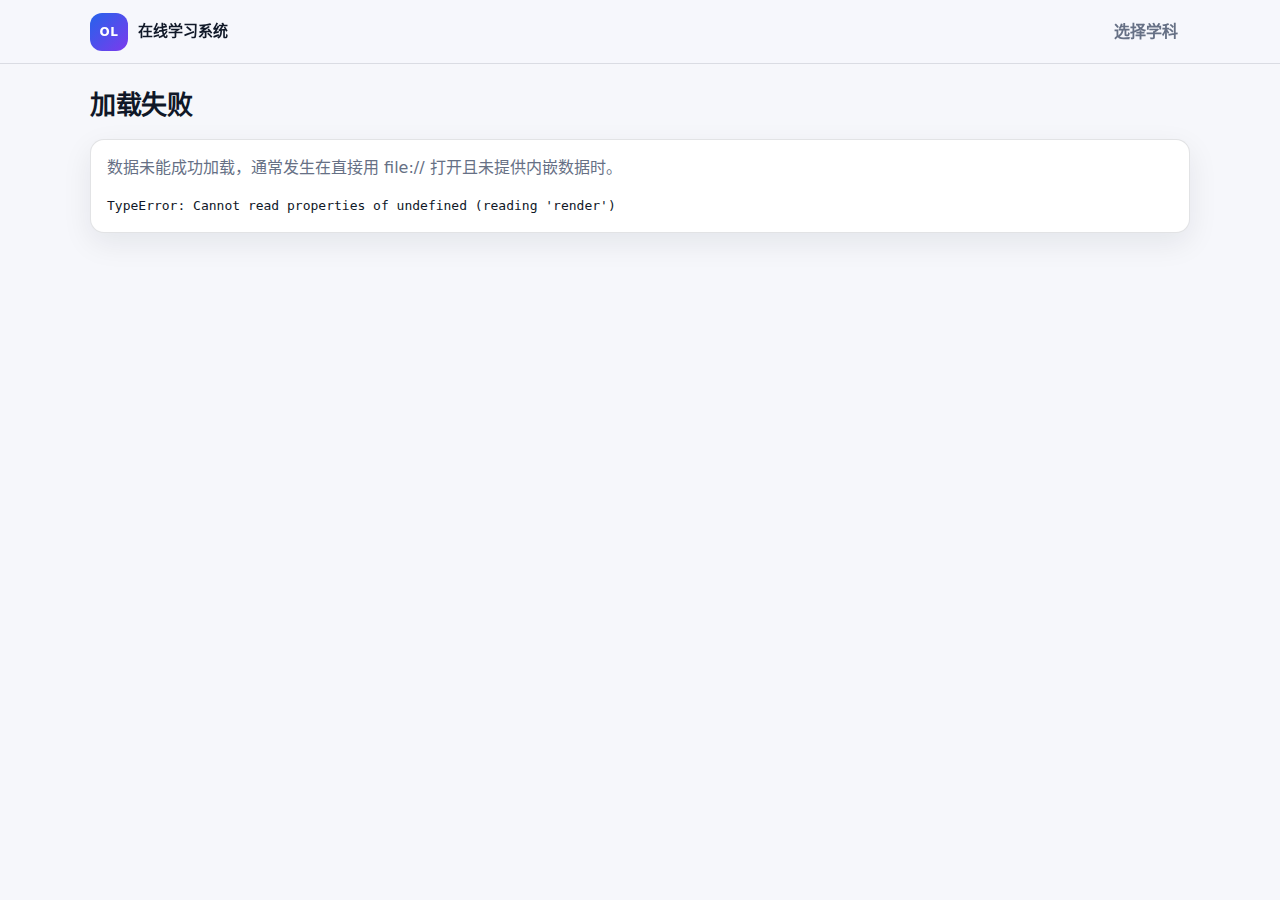
<file: index.html>
<!doctype html>
<html lang="zh-CN">
  <head>
    <meta charset="utf-8" />
    <meta name="viewport" content="width=device-width, initial-scale=1" />
    <title>在线学习系统</title>
    <link rel="stylesheet" href="css/style.css" />
  </head>
  <body>
    <header class="topbar" id="topbar">
      <div class="topbar__inner container">
        <a class="brand" href="#/">
          <span class="brand__badge" aria-hidden="true">OL</span>
          <span class="brand__text">在线学习系统</span>
        </a>
        <button class="nav-toggle" id="navToggle" type="button" aria-label="打开导航" aria-expanded="false">
          菜单
        </button>
        <nav class="nav" id="nav" aria-label="主导航"></nav>
      </div>
    </header>

    <main class="main">
      <div class="container" id="app"></div>
    </main>

    <script src="js/data_seed.js"></script>
    <script src="js/data.js"></script>
    <script src="js/storage.js"></script>
    <script src="js/router.js"></script>
    <script src="js/modules/home.js"></script>
    <script src="js/modules/practice.js"></script>
    <script src="js/modules/knowledge.js"></script>
    <script src="js/modules/mistakes.js"></script>
    <script src="js/modules/progress.js"></script>
    <script src="js/modules/stats.js"></script>
    <script src="js/main.js"></script>
  </body>
</html>
</file>
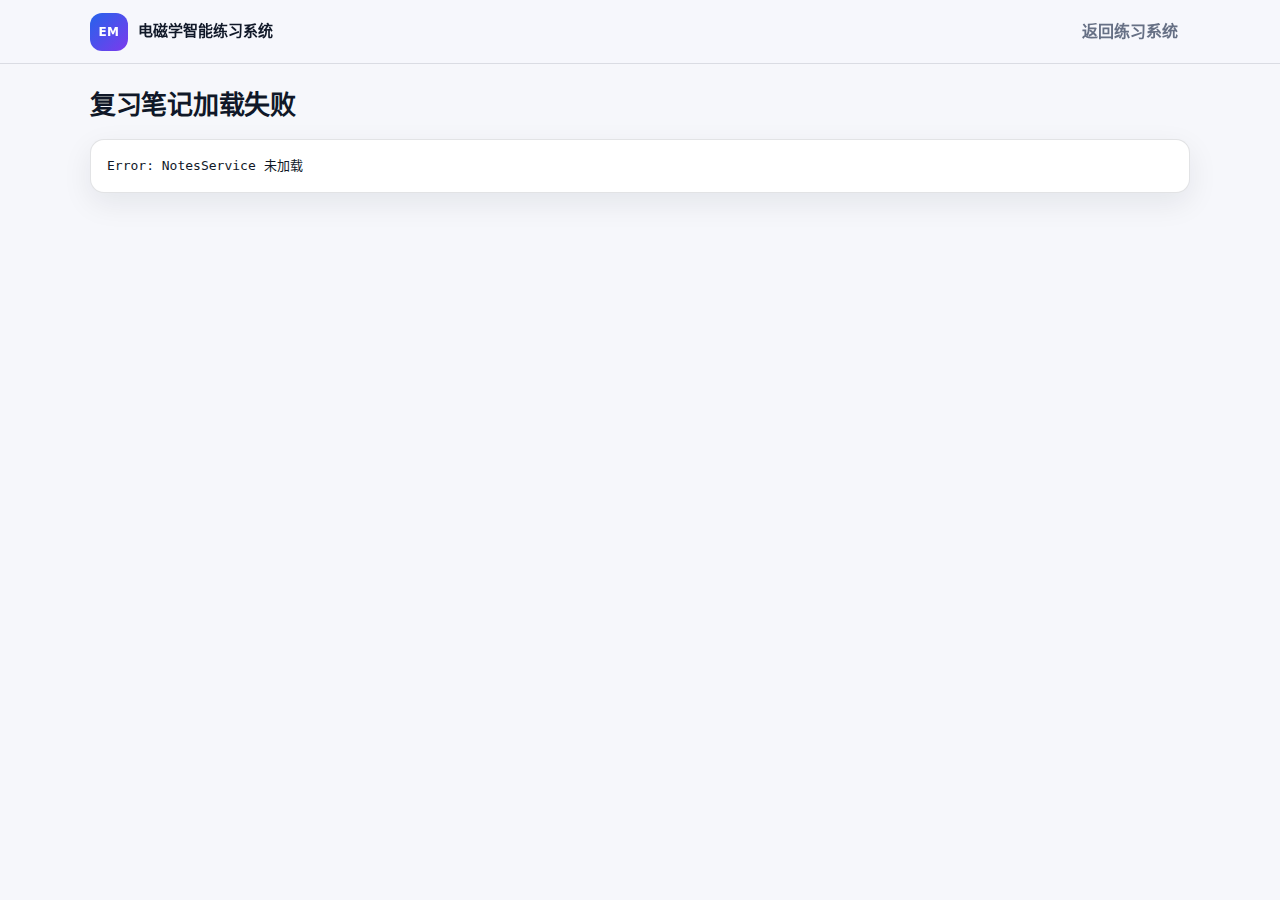
<file: notes.html>
<!doctype html>
<html lang="zh-CN">
  <head>
    <meta charset="utf-8" />
    <meta name="viewport" content="width=device-width, initial-scale=1" />
    <title>复习笔记｜电磁学智能练习系统</title>
    <link rel="stylesheet" href="css/style.css" />
  </head>
  <body>
    <header class="topbar" id="topbar">
      <div class="topbar__inner container">
        <a class="brand" href="index.html#/">
          <span class="brand__badge" aria-hidden="true">EM</span>
          <span class="brand__text">电磁学智能练习系统</span>
        </a>
        <nav class="nav" aria-label="笔记导航">
          <a href="index.html#/">返回练习系统</a>
        </nav>
      </div>
    </header>

    <main class="main">
      <div class="container" id="notesApp"></div>
    </main>

    <script src="js/notes_seed.js"></script>
    <script src="js/notes_render.js"></script>
    <script src="js/notes_viewer.js"></script>
  </body>
</html>
</file>
<file: css/style.css>
:root {
  --bg: #f6f7fb;
  --card: #ffffff;
  --text: #101828;
  --muted: #667085;
  --border: rgba(16, 24, 40, 0.12);
  --shadow: 0 10px 30px rgba(16, 24, 40, 0.08);

  --primary: #2563eb;
  --primary-weak: rgba(37, 99, 235, 0.12);
  --danger: #dc2626;
  --success: #16a34a;
  --warning: #f59e0b;

  --radius: 14px;
  --radius-sm: 10px;
  --topbar-h: 64px;
}

*,
*::before,
*::after {
  box-sizing: border-box;
}

html,
body {
  height: 100%;
}

body {
  margin: 0;
  background: var(--bg);
  color: var(--text);
  font-family:
    ui-sans-serif,
    system-ui,
    -apple-system,
    BlinkMacSystemFont,
    "Segoe UI",
    Roboto,
    "Helvetica Neue",
    Arial,
    "Noto Sans",
    "Liberation Sans",
    sans-serif;
  line-height: 1.5;
}

a {
  color: inherit;
  text-decoration: none;
}

.container {
  width: min(1100px, calc(100% - 32px));
  margin: 0 auto;
}

.topbar {
  position: fixed;
  inset: 0 0 auto 0;
  height: var(--topbar-h);
  background: rgba(246, 247, 251, 0.85);
  backdrop-filter: blur(10px);
  border-bottom: 1px solid var(--border);
  z-index: 20;
}

.topbar__inner {
  height: 100%;
  display: flex;
  align-items: center;
  justify-content: space-between;
  gap: 16px;
  position: relative;
}

.brand {
  display: inline-flex;
  align-items: center;
  gap: 10px;
  font-weight: 700;
}

.brand__badge {
  display: inline-flex;
  align-items: center;
  justify-content: center;
  width: 38px;
  height: 38px;
  border-radius: 12px;
  background: linear-gradient(135deg, var(--primary), #7c3aed);
  color: #fff;
  letter-spacing: 0.5px;
  font-size: 12px;
}

.brand__text {
  font-size: 15px;
}

.nav {
  display: flex;
  align-items: center;
  gap: 6px;
  flex-wrap: wrap;
  justify-content: flex-end;
}

.nav-toggle {
  display: none;
  appearance: none;
  border: 1px solid var(--border);
  background: rgba(255, 255, 255, 0.7);
  border-radius: 12px;
  padding: 10px 12px;
  font-weight: 800;
  color: var(--text);
  cursor: pointer;
}

.nav-toggle:hover {
  background: rgba(16, 24, 40, 0.04);
}

.nav a {
  padding: 10px 12px;
  border-radius: 12px;
  color: var(--muted);
  font-weight: 600;
}

.nav a:hover {
  background: rgba(16, 24, 40, 0.04);
  color: var(--text);
}

.nav a[aria-current="page"] {
  background: var(--primary-weak);
  color: var(--primary);
}

.main {
  padding: calc(var(--topbar-h) + 22px) 0 40px;
}

.page {
  display: grid;
  gap: 14px;
}

.page__title {
  margin: 0;
  font-size: 26px;
  letter-spacing: -0.3px;
}

.muted {
  color: var(--muted);
}

.card {
  background: var(--card);
  border: 1px solid var(--border);
  border-radius: var(--radius);
  box-shadow: var(--shadow);
}

.card--link {
  display: block;
  transition:
    transform 160ms ease,
    box-shadow 160ms ease;
}

.card--link:hover {
  transform: translateY(-2px);
  box-shadow: 0 14px 38px rgba(16, 24, 40, 0.12);
}

.app-enter {
  animation: appEnter 180ms ease both;
}

@keyframes appEnter {
  from {
    opacity: 0;
    transform: translateY(6px);
  }
  to {
    opacity: 1;
    transform: translateY(0);
  }
}

.card__body {
  padding: 16px;
}

.grid {
  display: grid;
  grid-template-columns: repeat(auto-fit, minmax(220px, 1fr));
  gap: 14px;
}

.form-grid {
  display: grid;
  gap: 14px;
  grid-template-columns: repeat(auto-fit, minmax(220px, 1fr));
}

.field {
  display: grid;
  gap: 6px;
}

label {
  color: var(--muted);
  font-weight: 700;
  font-size: 13px;
}

input[type="text"],
input[type="number"],
select,
textarea {
  width: 100%;
  border: 1px solid var(--border);
  border-radius: 12px;
  padding: 10px 12px;
  background: #fff;
  color: var(--text);
  font: inherit;
}

textarea {
  min-height: 120px;
  resize: vertical;
}

.checklist {
  display: grid;
  gap: 8px;
  max-height: 260px;
  overflow: auto;
  padding: 10px;
  border: 1px solid var(--border);
  border-radius: 12px;
  background: rgba(255, 255, 255, 0.7);
}

.checkitem {
  display: flex;
  align-items: center;
  gap: 10px;
  padding: 10px 10px;
  border-radius: 12px;
  border: 1px solid rgba(16, 24, 40, 0.06);
  background: #fff;
}

.checkitem:hover {
  background: rgba(16, 24, 40, 0.02);
}

.checkitem input {
  width: 18px;
  height: 18px;
}

.card__title {
  margin: 0 0 6px;
  font-size: 16px;
}

.card__meta {
  margin: 0;
  color: var(--muted);
  font-size: 13px;
}

.card__icon {
  width: 40px;
  height: 40px;
  border-radius: 14px;
  display: inline-flex;
  align-items: center;
  justify-content: center;
  background: rgba(16, 24, 40, 0.06);
  font-weight: 800;
  color: var(--text);
}

.card__row {
  display: flex;
  align-items: flex-start;
  gap: 12px;
}

.card__col {
  flex: 1;
  min-width: 0;
}

.btn {
  appearance: none;
  border: 0;
  background: var(--primary);
  color: #fff;
  font-weight: 700;
  border-radius: 12px;
  padding: 10px 14px;
  cursor: pointer;
  transition:
    transform 120ms ease,
    filter 120ms ease,
    background 120ms ease;
}

.btn:hover {
  filter: brightness(0.98);
}

.btn:active {
  transform: translateY(1px);
}

.btn:disabled {
  opacity: 0.6;
  cursor: not-allowed;
}

.btn--ghost {
  background: transparent;
  color: var(--text);
  border: 1px solid var(--border);
}

.btn--primary {
  background: var(--primary);
  color: #fff;
  border: 0;
}

.pills {
  display: flex;
  gap: 8px;
  flex-wrap: wrap;
  align-items: center;
}

.pill {
  display: inline-flex;
  align-items: center;
  border-radius: 999px;
  padding: 6px 10px;
  font-weight: 800;
  font-size: 12px;
  background: rgba(16, 24, 40, 0.06);
}

.pill--ghost {
  background: transparent;
  border: 1px solid var(--border);
  color: var(--muted);
  font-weight: 700;
}

.question-text {
  font-size: 16px;
  line-height: 1.65;
  white-space: pre-wrap;
}

.tags {
  display: flex;
  gap: 8px;
  flex-wrap: wrap;
}

.tag {
  display: inline-flex;
  align-items: center;
  gap: 6px;
  padding: 6px 10px;
  border-radius: 999px;
  border: 1px solid var(--border);
  background: rgba(255, 255, 255, 0.8);
  color: var(--text);
  font-weight: 700;
  font-size: 12px;
}

.tag:hover {
  background: rgba(16, 24, 40, 0.03);
}

.options {
  display: grid;
  gap: 10px;
}

.option {
  display: flex;
  gap: 10px;
  align-items: flex-start;
  padding: 12px 12px;
  border-radius: 12px;
  border: 1px solid var(--border);
  background: #fff;
  cursor: pointer;
}

.option:hover {
  background: rgba(16, 24, 40, 0.02);
}

.option input[type="radio"] {
  width: 18px;
  height: 18px;
  margin-top: 2px;
}

.judge {
  display: flex;
  gap: 10px;
  flex-wrap: wrap;
}

.qa {
  display: grid;
  gap: 6px;
}

.qa__row {
  display: flex;
  gap: 10px;
  flex-wrap: wrap;
}

.qa__label {
  color: var(--muted);
  font-weight: 800;
  min-width: 72px;
}

.tabs {
  display: inline-flex;
  gap: 6px;
  padding: 6px;
  border: 1px solid var(--border);
  border-radius: 14px;
  background: rgba(255, 255, 255, 0.7);
}

.tab {
  appearance: none;
  border: 0;
  background: transparent;
  padding: 10px 12px;
  border-radius: 12px;
  cursor: pointer;
  font-weight: 800;
  color: var(--muted);
}

.tab[aria-selected="true"] {
  background: var(--primary-weak);
  color: var(--primary);
}

.page-grid {
  display: grid;
  grid-template-columns: repeat(auto-fit, minmax(34px, 34px));
  gap: 8px;
  align-items: start;
}

.page-cell {
  width: 34px;
  height: 34px;
  border-radius: 10px;
  border: 1px solid rgba(16, 24, 40, 0.08);
  display: flex;
  align-items: center;
  justify-content: center;
}

.page-cell__text {
  font-size: 11px;
  font-weight: 800;
  color: rgba(16, 24, 40, 0.72);
}

.progress-row {
  display: grid;
  grid-template-columns: 1fr minmax(180px, 240px) auto;
  gap: 12px;
  align-items: center;
  padding: 14px 14px;
  border-radius: var(--radius);
  border: 1px solid var(--border);
  background: var(--card);
  box-shadow: var(--shadow);
  margin-bottom: 10px;
}

.progress-row--weak {
  border-color: rgba(220, 38, 38, 0.25);
}

.progress-row__bar {
  display: flex;
  gap: 10px;
  align-items: center;
}

.bar {
  height: 10px;
  flex: 1;
  border-radius: 999px;
  background: rgba(16, 24, 40, 0.08);
  overflow: hidden;
}

.bar__fill {
  height: 100%;
  background: linear-gradient(90deg, var(--primary), #7c3aed);
  border-radius: 999px;
}

.trend {
  height: 180px;
  border: 1px solid var(--border);
  border-radius: var(--radius);
  background: rgba(255, 255, 255, 0.7);
  padding: 12px;
  display: grid;
  grid-template-columns: repeat(7, 1fr);
  gap: 10px;
  align-items: end;
}

.trend__item {
  display: grid;
  gap: 8px;
  align-items: end;
}

.trend__bar {
  width: 100%;
  border-radius: 10px;
  border: 1px solid rgba(16, 24, 40, 0.08);
}

.trend__label {
  font-size: 11px;
  color: var(--muted);
  font-weight: 800;
  text-align: center;
}

@media (max-width: 720px) {
  .progress-row {
    grid-template-columns: 1fr;
  }
}

@media (max-width: 720px) {
  :root {
    --topbar-h: 72px;
  }
  .nav-toggle {
    display: inline-flex;
    align-items: center;
    justify-content: center;
  }
  .nav {
    display: none;
    position: absolute;
    top: calc(var(--topbar-h) - 6px);
    left: 0;
    right: 0;
    flex-direction: column;
    align-items: stretch;
    padding: 8px;
    border: 1px solid var(--border);
    border-radius: 14px;
    background: rgba(246, 247, 251, 0.98);
    box-shadow: var(--shadow);
  }
  body.nav-open .nav {
    display: flex;
  }
  .nav a {
    padding: 8px 10px;
  }
  .page__title {
    font-size: 22px;
  }
}

.link {
  color: var(--primary);
  text-decoration: underline;
  text-underline-offset: 3px;
}

.link:hover {
  filter: brightness(0.98);
}

.notes-toolbar {
  display: flex;
  gap: 12px;
  flex-wrap: wrap;
  align-items: flex-end;
  justify-content: space-between;
}

.notes-toolbar__left {
  display: flex;
  gap: 10px;
  flex-wrap: wrap;
  align-items: center;
}

.notes-toolbar__jump {
  display: flex;
  gap: 10px;
  flex-wrap: wrap;
  align-items: flex-end;
}

.notes-toolbar__right {
  display: flex;
  align-items: center;
}

.notes-paper {
  min-height: 540px;
}

.notes-meta__chapter {
  font-size: 16px;
  font-weight: 800;
}

.notes-content {
  white-space: pre-wrap;
  font-family: inherit;
  line-height: 1.75;
  font-size: 14px;
  margin: 14px 0 0;
}

.notes-footer {
  margin-top: 16px;
  text-align: center;
  font-weight: 800;
}

.md {
  font-size: 14px;
  line-height: 1.8;
}

.md h1,
.md h2,
.md h3,
.md h4,
.md h5,
.md h6 {
  margin: 14px 0 8px;
  line-height: 1.35;
}

.md h1 {
  font-size: 20px;
}

.md h2 {
  font-size: 18px;
}

.md h3 {
  font-size: 16px;
}

.md p {
  margin: 10px 0;
}

.md hr {
  border: 0;
  border-top: 1px solid var(--border);
  margin: 14px 0;
}

.md ul,
.md ol {
  margin: 10px 0;
  padding-left: 22px;
}

.md li {
  margin: 6px 0;
}

.md code {
  font-family:
    ui-monospace,
    SFMono-Regular,
    Menlo,
    Monaco,
    Consolas,
    "Liberation Mono",
    "Courier New",
    monospace;
  font-size: 0.92em;
  padding: 2px 6px;
  border-radius: 8px;
  background: rgba(16, 24, 40, 0.06);
  border: 1px solid rgba(16, 24, 40, 0.08);
}

.md-code {
  white-space: pre-wrap;
  border-radius: 12px;
  padding: 12px;
  background: rgba(16, 24, 40, 0.04);
  border: 1px solid rgba(16, 24, 40, 0.08);
  overflow: auto;
}

.md-table {
  overflow: auto;
  border: 1px solid var(--border);
  border-radius: 12px;
}

.md-table table {
  width: 100%;
  border-collapse: collapse;
  min-width: 520px;
}

.md-table th,
.md-table td {
  border-bottom: 1px solid rgba(16, 24, 40, 0.08);
  padding: 10px 12px;
  text-align: left;
  vertical-align: top;
}

.md-table th {
  background: rgba(16, 24, 40, 0.04);
  font-weight: 800;
}

.math {
  font-family:
    ui-serif,
    "Times New Roman",
    Times,
    serif;
}

.math-block {
  margin: 12px 0;
  text-align: center;
}

.math-frac {
  display: inline-flex;
  flex-direction: column;
  align-items: center;
  line-height: 1.1;
  vertical-align: middle;
}

.math-frac .math-num {
  padding: 0 4px;
}

.math-frac .math-den {
  padding: 2px 4px 0;
  border-top: 1px solid currentColor;
}

.math-scripts {
  display: inline-flex;
  align-items: flex-start;
  vertical-align: middle;
}

.math-sup,
.math-sub {
  font-size: 0.75em;
  line-height: 1;
}

.math-sup {
  margin-left: 1px;
}

.math-sub {
  margin-left: 1px;
}

.math-deco {
  position: relative;
  display: inline-block;
  padding-top: 0.2em;
}

.math-vec::after {
  content: "→";
  position: absolute;
  top: -0.65em;
  right: -0.05em;
  font-size: 0.85em;
  opacity: 0.9;
}

.math-hat::after {
  content: "ˆ";
  position: absolute;
  top: -0.62em;
  left: 50%;
  transform: translateX(-50%);
  font-size: 0.9em;
  opacity: 0.9;
}

.math-space {
  display: inline-block;
}

.math-space--thin {
  width: 0.25em;
}

.math-space--quad {
  width: 1em;
}
</file>
